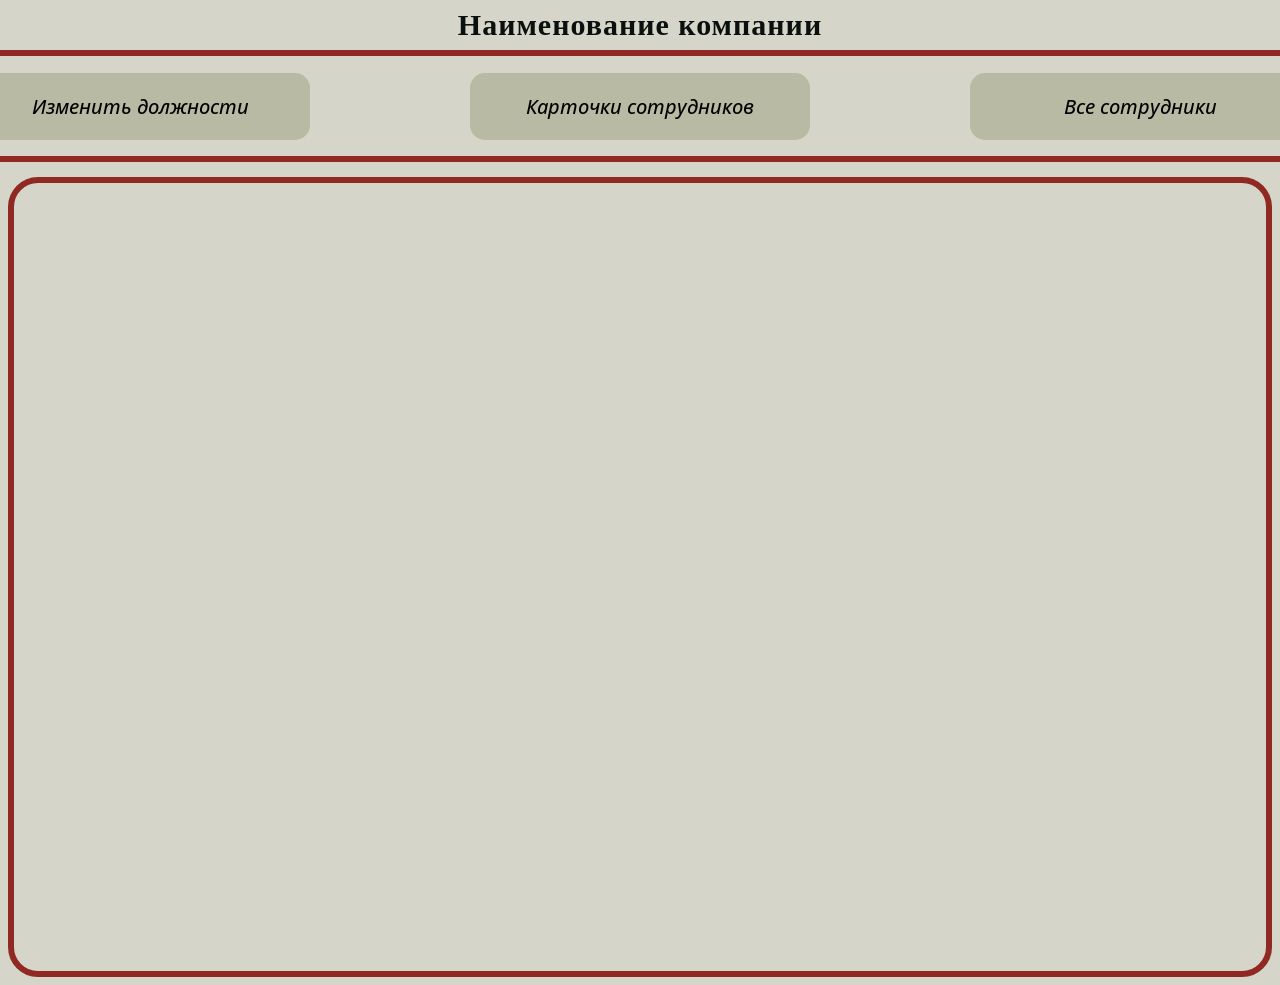
<file: index.html>
<!DOCTYPE html>
<html lang="en">
<head>
    <meta charset="UTF-8">
    <meta name="viewport" content="width=device-width, initial-scale=1.0">
    <title>Распределение сотрудников</title>
    <link rel="icon" href="---" type="---">
    <link id="style_" rel="stylesheet" href="main.css"></link>
</head>

<body>
    <div class="Head">
        <p class="NamePR">Наименование компании</p>
    </div>
    <div class="Buttons">
        <a class="button1" href="position.html">Изменить должности</a>
        <a class="button2" href="employee.html">Карточки сотрудников</a>
        <a class="button3">Все сотрудники</a>
    </div>
    <div class="columns">
        
    </div>
    <script src="main.js"></script>
</body>
</html>
</file>
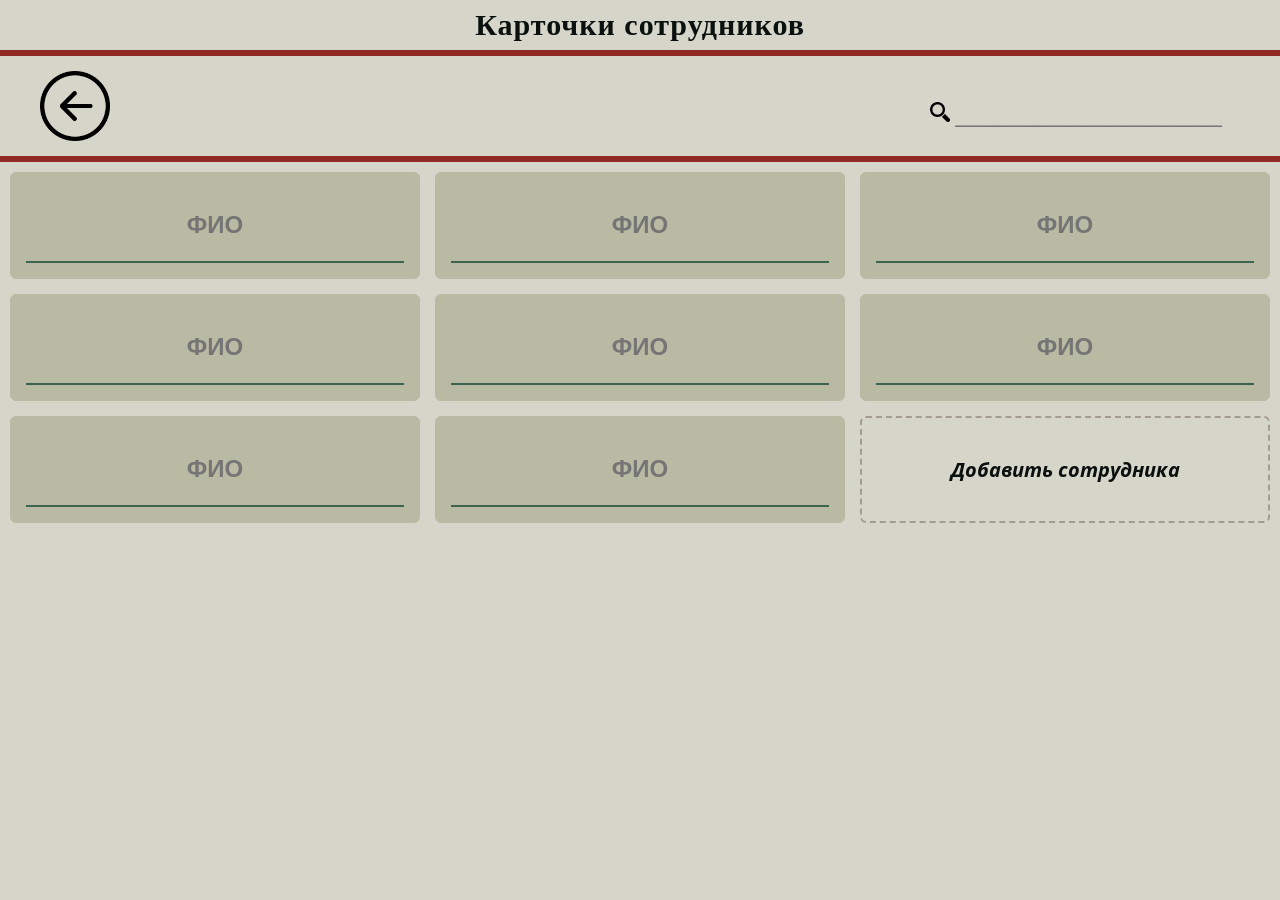
<file: employee.html>
<!DOCTYPE html>
<html lang="en">
<head>
    <meta charset="UTF-8">
    <meta name="viewport" content="width=device-width, initial-scale=1.0">
    <title>Карточки сотрудников</title>
    <link id="style_" rel="stylesheet" href="main.css"></link>
</head>
<body>
    <div class="Head">
        <p class="NamePR">Карточки сотрудников</p>
    </div>
    <div class="Buttons">
        <a class="Back_button" href="index.html"><img  class="Back_button" src="SideIMG/Back_button.png"></a>
        <div>
            <img  class="searchIMG" src="SideIMG/search.png">
            <input class='search' placeholder="____________________" maxlength="45">
        </div>
    </div>
    <div class="employee">
    </div>
    <script src="main.js"></script>
</body>
</html>
</file>
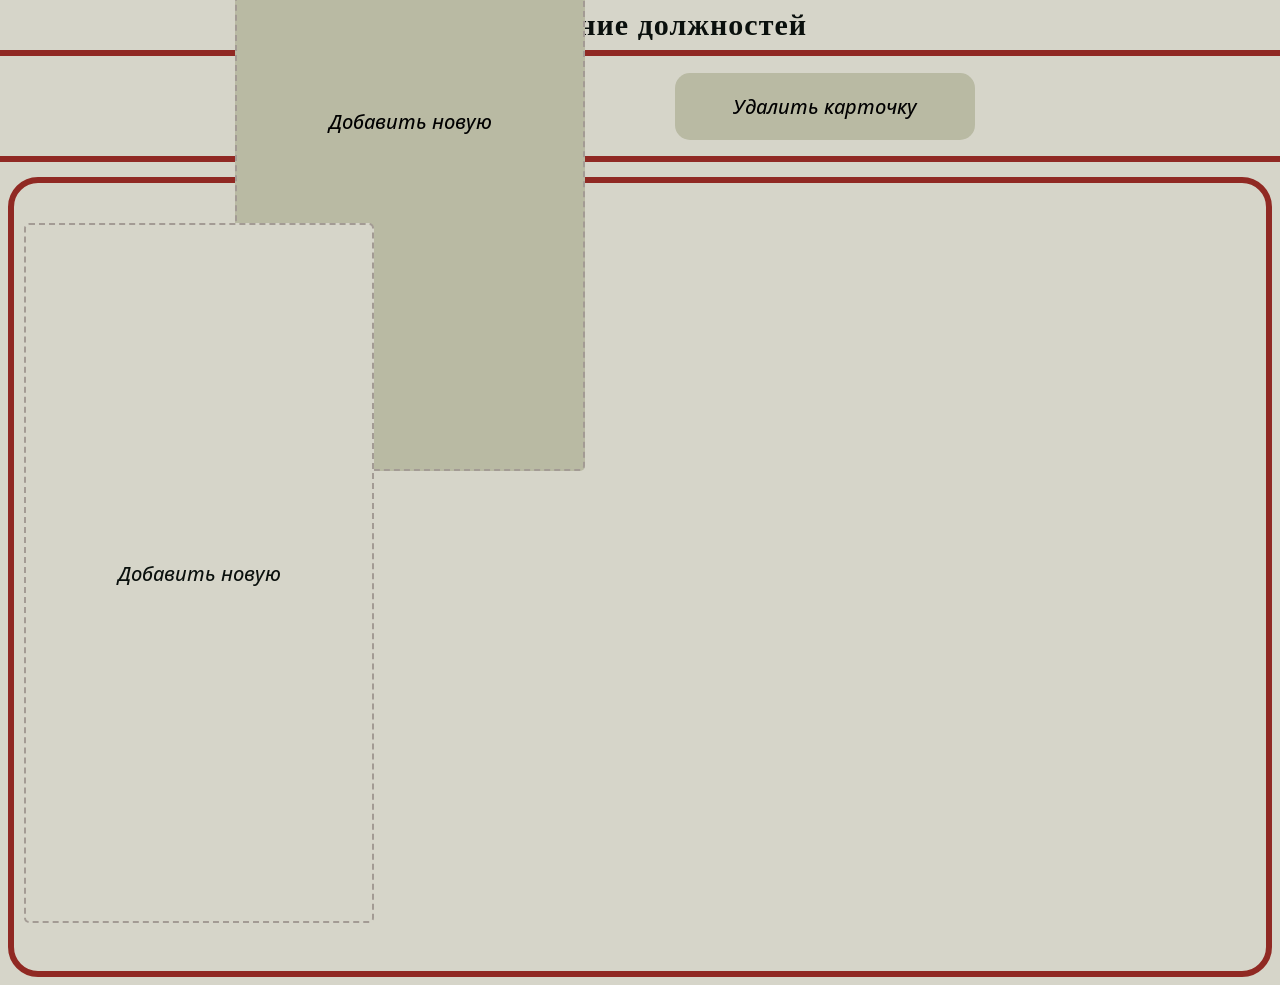
<file: position.html>
<!DOCTYPE html>
<html lang="en">
<head>
    <meta charset="UTF-8">
    <meta name="viewport" content="width=device-width, initial-scale=1.0">
    <title>Должности</title>
    <link id="style_" rel="stylesheet" href="main.css"></link>
</head>
<body>
    <div class="Head">
        <p class="NamePR">Изменение должностей</p>
    </div>
    <div class="Buttons">
        <button class="button1" id="Count">Добавить новую</button>
        <button class="button3" id="CountDEAD">Удалить карточку</button>
    </div>
    <div class="columns">
        
    </div>
    <script src="main.js"></script>
</body>
</html>
</file>
<file: main.css>
*{
    margin: 0;
    padding: 0;
}
@font-face {
    font-family: Montserrat;
    src: url('FontFamily/Montserrat/Montserrat-Black.ttf');
}
@font-face {
    font-family: Open Sans;
    src: url('FontFamily/Open_Sans/OpenSans-Italic-VariableFont_wdth,wght.ttf');
}
html::-webkit-scrollbar {
    display: none;
}
html {
    scrollbar-width: none;
    -ms-overflow-style: none; 
}
body, button{
    background-color: #D6D5C9;
    color: #0A100D;
    font-family: 'Open Sans';
    font-size: 20px;
    font-weight: 500;
}
.Head{
    height: 50px;
    border-bottom: 6px solid #902923;
    display: flex;
    justify-content: center;
    align-items: center;
}
.NamePR{
    font-family: 'Motserrat';
    font-size: 30px;
    letter-spacing: 1px;
    font-weight: 900;
}
.Buttons{
    height: 100px;
    border-bottom: 6px solid #902923;
    display: flex;
    justify-content: center;
    align-items: center;
    }
.button1, .button2, .button3{
    background-color: #B9BAA3; color: black;
    border: none;
    border-radius: 15px;
    margin: 80px;
    padding: 20px;
    text-align: center;
    min-width: 300px;
    text-decoration: none;
    cursor: pointer;
    transition:  0.3s ease;
}
.button1:hover, .button2:hover, .button3:hover{
    background-color: #A22C29 !important; color: #D6D5C9 !important;
    transform: scale(1.02);
}
.button1, .button3{right: 10px;}
.button1:visited, .button2:visited, .button3:visited{color: #0A100D;}
/* ------------------Страничка position------------------*/
.Back_button{
    margin-right: auto;
    margin-left: 20px;
    height: 70px;
    transition: filter 0.3s ease;
}
.Back_button:hover img {filter: invert(1); transform: scale(1.02);}
.columns {
    overflow-y: auto;
    display: flex;
    border: 6px solid #902923;
    border-radius: 30px;
    margin: 8px;
    margin-top: 15px;
    box-sizing: border-box; 
    height: 800px;
}
.info{
    background-color: #B9BAA3;
    border-radius: 5px;
}
.info, #Count{
    flex-shrink: 0;
    margin: 10px;
    margin-top: 40px;
    height: 700px;
    width: 350px;
    border: none 2px solid;
}
#Count{
    background-color: none;
    transition: 0.5s ease;
    border: #A39B94 2px dashed;
    border-radius: 5px;
}
#Count:hover{
    background-color: #A22C29; color: #D6D5C9;
    border: #902923 solid;
    transform: scale(1.01);
}
.button_FIO{
    cursor: pointer;
    width: 300px;
    height: 60px;
    margin: 20px;
    background-color: #D6D5C9; color:#0A100D;
    border-radius: 15px;
    border-color: none;
    transition: 0.3s ease;
}
.button_FIO:hover{
    background-color: #A22C29; color: #D6D5C9;
    border: #902923 solid;
    transform: scale(1.02);
}
.pole{
    height: 70px;
    width: 350px;
    background: transparent;
    border: none;
    outline: none;
    text-align: center;
    font-size: 24px;
    cursor: pointer;
    display: inline-block;
    vertical-align: middle;
    border-bottom: #0A100D 2px inset;
}
.pole:disabled{
    color: black;
    cursor: default;
}
.J_tirle,.fio{
    display: flex;
    align-items: center;
}
.button_removeFIO,.button_remove{
    right: 0;
    border: none;
    background-color: transparent; color: #333333;
    margin-right: 10px;
    cursor: pointer;
    margin-top: 25px;
    padding-bottom: 18px;
    border-bottom: #0A100D 2px inset;
    transition: 0.2s ease;
}
.button_remove:hover,.button_removeFIO:hover {
    color: #902923;
}
/* ------------------Страничка employe------------------*/
.searchIMG{
    height: auto;
    width: 20px;
}
.search{
    height: 70px;
    width: 350px;
    background: transparent;
    border: none;
    outline: none;
    text-align: left;
    font-size: 24px;
    cursor: pointer;
    margin-right: -25px;
    margin-top: 15px;
}
.search:disabled{
    color: black;
    cursor: default;
}
.employee {
    margin: 0;
    width: 100%;
    height: auto;
    padding: 10px;
    box-sizing: border-box;
    display: grid; 
    grid-template-columns: repeat(3, 1fr); 
    gap: 15px; 
    align-items: start;
}
.humans-close {
  position: absolute;
  top: 15px;
  right: 15px;
  background: transparent;
  border: none;
  cursor: pointer;
  font-size: 28px;
  color: #333333;
  transition: 0.3s ease;
}
.humans-delete{
    right: 0;
    border: none;
    background-color: transparent; color: #333333;
    margin-left: 10px;
    cursor: pointer;
    padding-bottom: 18px;
    transition: 0.2s ease;
}
.btn-delete-skill{
    color: #333333;
    border: none;
    transition: 0.2s ease;
    margin-right: 2px;
    margin-left: 5px;
}
.humans-close:hover, .humans-delete:hover,.btn-delete-skill:hover {
  color: #A22C29;
}
.humans.closed .humans-close, .humans.closed .humans-delete {
  display: none;
}
.humans:not(.closed) .humans-close, .humans-delete:not(.closed) .humans-delete {
  display: block; 
}
.humans {
    position: relative;
    color: #F9EDCC;
    height: auto;
    padding: 0;
    box-sizing: border-box;
    display: flex;
    flex-direction: column;
    align-items: flex-start; 
    text-align: left;
    border: #B9BAA3 1px solid;
    background: #B9BAA3;
    border-radius: 6px;
    cursor: pointer;
    overflow: hidden;
    transition: background-color 0.4s ease;
}
.humans-header {
    width: 100%;
    padding: 15px 15px 5px 15px;
    box-sizing: border-box;
    transition: background-color 0.4s ease;
}
.humans:hover{
    background-color: #A22C29;
}
.humans-header .pole {
    color: #0A100D;
    transition: background-color 0.4s ease;
}
.humans:not(.closed) { background-color: #D6D5C9; }
.humans:not(.closed) .humans-header { background-color: #D6D5C9;} 
.humans:not(.closed) .humans-header .pole {
    background-color: transparent !important;
    border: transparent 1px solid !important;
    color: #333333 !important;
}
.humans-body {
    width: 100%;
    box-sizing: border-box;
    display: grid;
    grid-template-rows: 0fr;
    transition: grid-template-rows 0.4s ease, padding 0.4s ease;
    padding: 0 15px;
}
.humans:not(.closed) .humans-body {
    grid-template-rows: 1fr;
    padding: 15px;
}
.humans-body-content {
    overflow: hidden;
    display: flex;
    flex-direction: column;
}
.button_EM {
    color: #0A100D;
    padding: 15px;
    box-sizing: border-box;
    display: flex;
    flex-direction: column;
    text-align: left;
    border-radius: 6px;
    justify-content: center;
    align-items: center;
    border: #A39B94 2px dashed;
    background: transparent;
    cursor: pointer;
    font-weight: bold;
    min-height: 107px;
    transition: 0.5s ease;
}
.button_EM:hover {
    background-color: #A22C29; 
    color: #D6D5C9;
    border: #902923 solid;
}
.humansStatIn {
    display: flex;
    align-items: center; 
    justify-content: space-between;
    width: 100%;
    margin-top: 6px;
}
.humansStatIn label {
    white-space: nowrap; 
    color: #333;
    width: 140px;
    flex-shrink: 0; 
}
.humansStatIn .pole {
    width: 100%;
    border: none;
    background: transparent;
    font-family: inherit;
    text-align: right;
}
.humansStatIn .pole:focus {
    outline: none;
}
.humansStatIn label, .humansStatIn .pole, .humansStatIn select {
    font-size: 18px;          
    line-height: 1.2;         
}
.button_CH {
    width: 100%; 
    text-align: center; 
    box-sizing: border-box; 
    margin-top: 15px;
    margin-bottom: 5px;
    padding: 8px;
    border: #4A4A4A 1px solid;
    background-color: transparent;
    border-radius: 4px;
    cursor: pointer;
    font-size: 14px;
    color: #333;
}
.list-for-humans{
    background-color: #B9BAA3;
    background-color: transparent;
    border: transparent;
    outline: none;
    cursor: pointer;
}
.list-for-humans option{
    background-color: #D6D5C9 ;
    color:#0A100D ;
}
.list-for-humans option:disabled {
    background-color: #B9BAA3 ;
}
</file>
